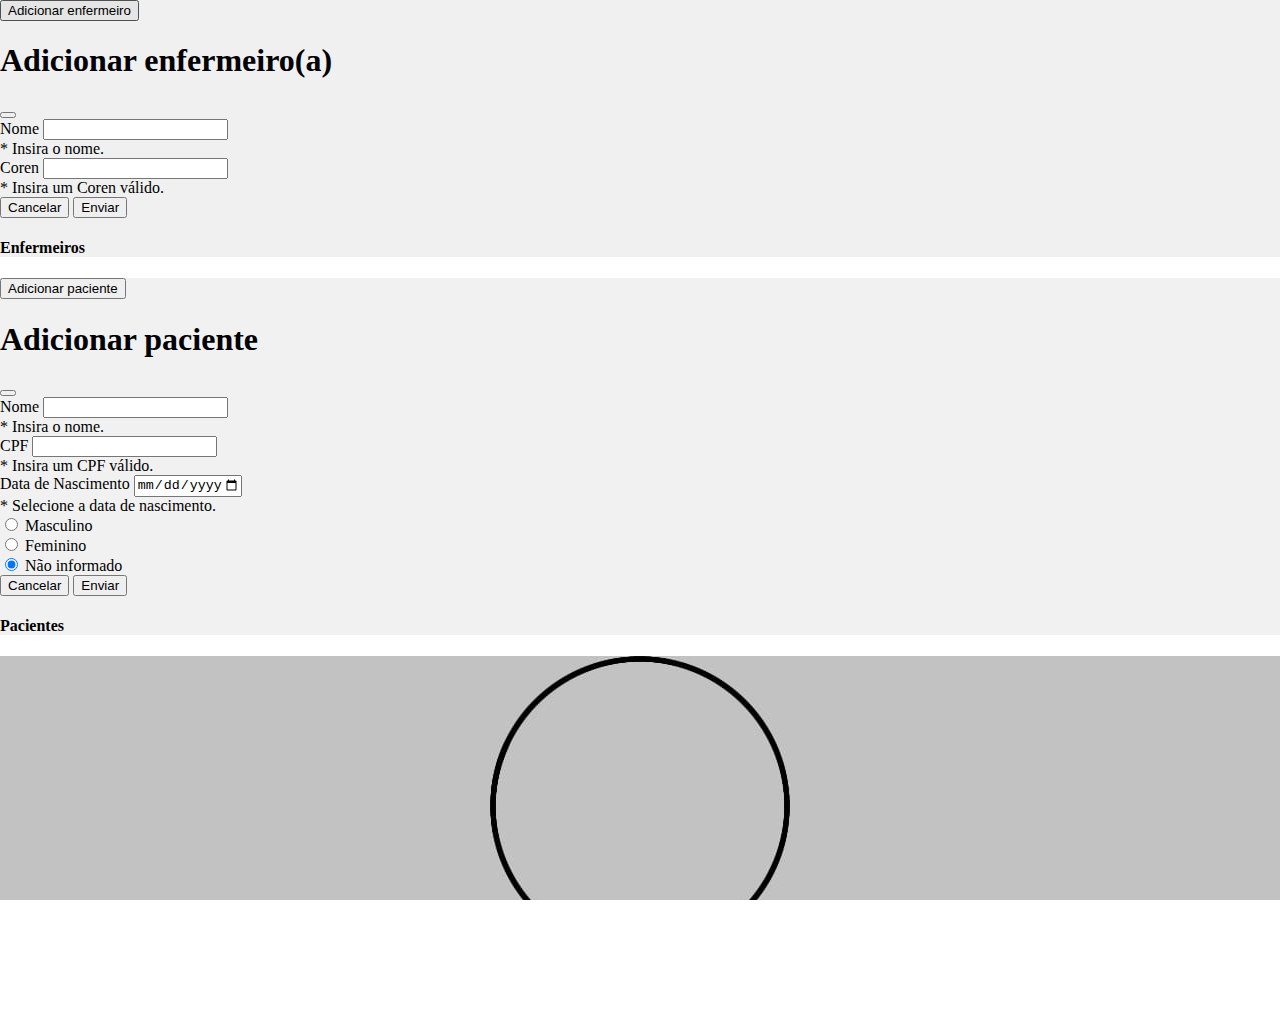
<file: public/index.html>
<!DOCTYPE html>
<html lang="en">
<head>
    <meta charset="UTF-8">
    <meta name="viewport" content="width=device-width, initial-scale=1.0">
    <link rel="stylesheet" href="style.css">
    <link href="https://cdn.jsdelivr.net/npm/bootstrap@5.3.8/dist/css/bootstrap.min.css" rel="stylesheet" integrity="sha384-sRIl4kxILFvY47J16cr9ZwB07vP4J8+LH7qKQnuqkuIAvNWLzeN8tE5YBujZqJLB" crossorigin="anonymous">
    <title>SenseCare</title>
</head>
<body>
    <div class="container-fluid vh-100 p-0 text-center">
        <div class="row h-100 g-0">
            <!-- Lado esquerdo -->
            <div id="div-esquerda" class="col-8 h-100 d-flex flex-column">
                <!-- Area acima -->
                <div id="left-top" class="row g-0 w-100 overflow-auto">
                    <!-- Area para enfermeiros -->
                    <div class="col" id="color1">
                        <div id="areaBotaoModal"><!-- Botão para o modal de adicionar enfermeiros -->
                            <button type="button" class="btn btn-primary" data-bs-toggle="modal" data-bs-target="#staticBackdrop2">Adicionar enfermeiro</button>
                            <!-- Modal de adicionar enfermeiros -->
                            <div class="modal fade" id="staticBackdrop2" data-bs-backdrop="static" data-bs-keyboard="false" tabindex="-1" aria-labelledby="staticBackdropLabel2" aria-hidden="true">
                                <div class="modal-dialog modal-dialog-centered">
                                    <div class="modal-content">
                                        <div class="modal-header">
                                            <h1 class="modal-title fs-5" id="staticBackdropLabel2">Adicionar enfermeiro(a)</h1>
                                            <button type="button" class="btn-close" data-bs-dismiss="modal" aria-label="Close" onclick="limpaInput('enf')"></button>
                                        </div>
                                        <div class="modal-body">
                                            <div class="input-group mb-3 has-validation">
                                                <span class="input-group-text" id="basic-addon1_2">Nome</span>
                                                <input type="text" id="nomeEnf" class="form-control" aria-describedby="basic-addon1_2">
                                                <div class="invalid-feedback text-start">
                                                    * Insira o nome.
                                                </div>
                                            </div>
                                            <div class="input-group mb-3 has-validation">
                                                <span class="input-group-text" id="basic-addon2_2">Coren</span>
                                                <input type="text" id="coren" class="form-control" aria-describedby="basic-addon2_2">
                                                <div class="invalid-feedback text-start">
                                                    * Insira um Coren válido.
                                                </div>
                                            </div>
                                        </div>
                                        <div class="modal-footer">
                                            <button type="button" class="btn btn-secondary" data-bs-dismiss="modal" onclick="limpaInput('enf')">Cancelar</button>
                                            <button type="button" class="btn btn-primary" onclick="enviaEnfermeiro()">Enviar</button>
                                        </div>
                                    </div>
                                </div>
                            </div>
                        </div>
                        <div class="text-start" id="areaLista">
                            <h4>Enfermeiros</h4>
                            <ol id="ol"></ol>
                            <div id="liveAlertPlaceholder"></div>
                        </div>
                    </div>
                    <!-- Area para pacientes -->
                    <div class="col" id="color2">
                        <div id="areaBotaoModal"><!-- Botão para o modal de adicionar paciente -->
                            <button type="button" class="btn btn-primary" data-bs-toggle="modal" data-bs-target="#staticBackdrop">Adicionar paciente</button>
                            <!-- Modal de adicionar paciente -->
                            <div class="modal fade" id="staticBackdrop" data-bs-backdrop="static" data-bs-keyboard="false" tabindex="-1" aria-labelledby="staticBackdropLabel" aria-hidden="true">
                            <div class="modal-dialog modal-dialog-centered">
                                <div class="modal-content">
                                    <div class="modal-header">
                                        <h1 class="modal-title fs-5" id="staticBackdropLabel">Adicionar paciente</h1>
                                        <button type="button" class="btn-close" data-bs-dismiss="modal" aria-label="Close" onclick="limpaInput('paciente')"></button>
                                    </div>
                                    <div class="modal-body">
                                        <div class="input-group mb-3 has-validation">
                                            <span class="input-group-text" id="basic-addon1">Nome</span>
                                            <input type="text" id="nome" class="form-control" aria-describedby="basic-addon1">
                                            <div class="invalid-feedback text-start">
                                                * Insira o nome.
                                            </div>
                                        </div>
                                        <div class="input-group mb-3 has-validation">
                                            <span class="input-group-text" id="basic-addon1">CPF</span>
                                            <input type="text" id="cpf" class="form-control" aria-describedby="basic-addon1">
                                            <div class="invalid-feedback  text-start">
                                                * Insira um CPF válido.
                                            </div>
                                        </div>
                                        <div class="input-group mb-3 has-validation">
                                            <span class="input-group-text" id="basic-addon1">Data de Nascimento</span>
                                            <input type="date" id="data" class="form-control" aria-describedby="basic-addon1">
                                            <div class="invalid-feedback text-start">
                                                * Selecione a data de nascimento.
                                            </div>
                                        </div>
                                        <div>
                                            <div class="form-check form-check-inline">
                                                <input class="form-check-input" type="radio" name="inlineRadioOptions" id="inlineRadio2" value="M">
                                                <label class="form-check-label" for="inlineRadio2">Masculino</label>
                                            </div>
                                            <div class="form-check form-check-inline">
                                                <input class="form-check-input" type="radio" name="inlineRadioOptions" id="inlineRadio3" value="F">
                                                <label class="form-check-label" for="inlineRadio3">Feminino</label>
                                            </div>
                                            <div class="form-check form-check-inline">
                                                <input class="form-check-input" type="radio" name="inlineRadioOptions" id="inlineRadio1" value="N" checked>
                                                <label class="form-check-label" for="inlineRadio1">Não informado</label>
                                            </div>
                                        </div>
                                    </div>
                                    <div class="modal-footer">
                                        <button type="button" class="btn btn-secondary" data-bs-dismiss="modal" onclick="limpaInput('paciente')">Cancelar</button>
                                        <button type="button" class="btn btn-primary" onclick="enviaPaciente()">Enviar</button>
                                    </div>
                                </div>
                            </div>
                            </div>
                        </div>
                        <div class="text-start" id="areaLista">
                            <h4>Pacientes</h4>
                            <ol id="ol2"></ol>
                            <div id="liveAlertPlaceholder2"></div>
                        </div>
                    </div>
                </div>
                <!-- Area baixo -->
                <div id="left-bottom" class="row g-0 w-100">
                    <div class="col" id="color"></div>
                    <div class="col" id="color"></div>
                    <div class="col" id="color"></div>
                    <div class="col" id="color"></div>
                </div>
            </div>
            <!-- Lado direito -->
            <div id="div-direita" class="col-4 h-100 d-flex flex-column">
                <!-- Area acima -->
                <div id="right-top" class="w-100">
                    <div id="alerta">
                        <img src="/imgs/defaut.jpg" class="mx-auto d-block" id="pulseira">
                    </div>
                </div>
                <!-- Area abaixo -->
                <div id="right-bottom" class="w-100">
                    <button type="button" class="btn btn-primary" onclick="mandaSinal('desliga')">Desligar</button><br><br>
                    <div class="btn-group" role="group" aria-label="Basic">
                        <button type="button" class="btn btn-primary" onclick="mandaSinal('critico')">Alerta</button>
                        <button type="button" class="btn btn-primary" onclick="mandaSinal('rotina')">Rotina</button>
                        <button type="button" class="btn btn-primary" onclick="mandaSinal('chamado')">Chamado</button>
                    </div>
                </div>
            </div>
        </div>
    </div>

<script src="script.js"></script>
<script src="https://cdn.jsdelivr.net/npm/bootstrap@5.3.8/dist/js/bootstrap.bundle.min.js" integrity="sha384-FKyoEForCGlyvwx9Hj09JcYn3nv7wiPVlz7YYwJrWVcXK/BmnVDxM+D2scQbITxI" crossorigin="anonymous"></script>
</body>
</html>
</file>
<file: public/style.css>
#color1{
    background-color: #f0f0f0;
}
#color2{
    background-color: #f1f1f1;
}
#color{
    background-color: #dadada;
}

#alerta{
    height: 300px;
    width: 300px;
}


/* Garante que o corpo da página ocupe 100% da viewport */
html, body {
    height: 100%;
    margin: 0;
    overflow: hidden;
}

/* Configurações de altura para a DIV ESQUERDA (80% Cima / 20% Baixo) */
#left-top {
    height: 85%;
}
#left-bottom {
    height: 15%;
}

/* Configurações de altura para a DIV DIREITA (70% Cima / 30% Baixo) */
#right-top {
    height: 70%;
    background-color: #c2c2c2;

    align-items: center;
    display: flex;
    justify-content: center;
}
#right-bottom {
    height: 30%;
    background-color: #b1b1b1;
}
</file>
